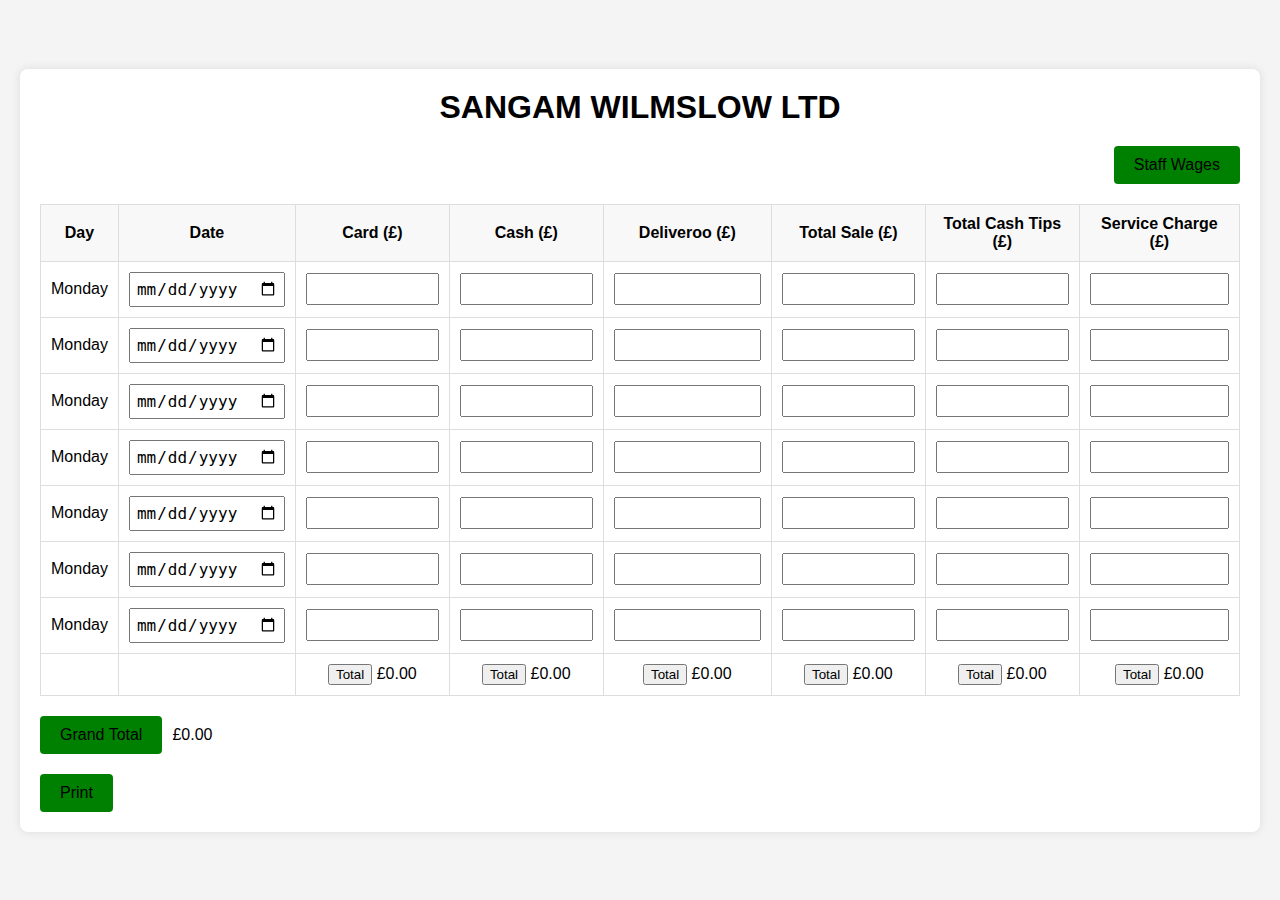
<file: index.html>
<!DOCTYPE html>
<html lang="en">
<head>
    <meta charset="UTF-8">
    <meta name="viewport" content="width=device-width, initial-scale=1.0">
    <title>SANGAM WILMSLOW LTD HEALD GREEN</title>
    <link rel="stylesheet" href="styles.css">
</head>
<body>
    <div class="container">
        <header>
            <h1>SANGAM WILMSLOW LTD </h1>
        </header>

        <nav class="navbar">
            <button class="nav-button" id="staffWagesBtn">Staff Wages</button>
        </nav>

        <form id="salesForm">
            <table>
                <thead>
                    <tr>
                        <th>Day</th>
                        <th>Date</th>
                        <th>Card (£)</th>
                        <th>Cash (£)</th>
                        <th>Deliveroo (£)</th>
                        <th>Total Sale (£)</th>
                        <th>Total Cash Tips (£)</th>
                        <th>Service Charge (£)</th>
                    </tr>
                </thead>
                <tbody>
                    <tr>
                        <td>Monday</td>
                        <td><input type="date" name="date" required></td>
                        <td><input name="card"  step="0.01"  required></td>
                        <td><input name="cash"  step="0.01"  required></td>
                        <td><input name="deliveroo"  step="0.01"  required></td>
                        <td><input name="totalSale"  step="0.01"  required readonly></td>
                        <td><input name="totalCashTips"  step="0.01"  required></td>
                        <td><input name="serviceCharge"  step="0.01"  required></td>
                    </tr>
                    <tr>
                        <td>Monday</td>
                        <td><input type="date" name="date" required></td>
                        <td><input name="card"  step="0.01"  required></td>
                        <td><input name="cash"  step="0.01"  required></td>
                        <td><input name="deliveroo"  step="0.01"  required></td>
                        <td><input name="totalSale"  step="0.01"  required readonly></td>
                        <td><input name="totalCashTips"  step="0.01"  required></td>
                        <td><input name="serviceCharge"  step="0.01"  required></td>
                    </tr>
                    <tr>
                        <td>Monday</td>
                        <td><input type="date" name="date" required></td>
                        <td><input name="card"  step="0.01"  required></td>
                        <td><input name="cash"  step="0.01"  required></td>
                        <td><input name="deliveroo"  step="0.01"  required></td>
                        <td><input name="totalSale"  step="0.01"  required readonly></td>
                        <td><input name="totalCashTips"  step="0.01"  required></td>
                        <td><input name="serviceCharge"  step="0.01"  required></td>
                    </tr>
                    <tr>
                        <td>Monday</td>
                        <td><input type="date" name="date" required></td>
                        <td><input name="card"  step="0.01"  required></td>
                        <td><input name="cash"  step="0.01"  required></td>
                        <td><input name="deliveroo"  step="0.01"  required></td>
                        <td><input name="totalSale"  step="0.01"  required readonly></td>
                        <td><input name="totalCashTips"  step="0.01"  required></td>
                        <td><input name="serviceCharge"  step="0.01"  required></td>
                    </tr>
                    <tr>
                        <td>Monday</td>
                        <td><input type="date" name="date" required></td>
                        <td><input name="card"  step="0.01"  required></td>
                        <td><input name="cash"  step="0.01"  required></td>
                        <td><input name="deliveroo"  step="0.01"  required></td>
                        <td><input name="totalSale"  step="0.01"  required readonly></td>
                        <td><input name="totalCashTips"  step="0.01"  required></td>
                        <td><input name="serviceCharge"  step="0.01"  required></td>
                    </tr>
                    <tr>
                        <td>Monday</td>
                        <td><input type="date" name="date" required></td>
                        <td><input name="card"  step="0.01"  required></td>
                        <td><input name="cash"  step="0.01"  required></td>
                        <td><input name="deliveroo"  step="0.01"  required></td>
                        <td><input name="totalSale"  step="0.01"  required readonly></td>
                        <td><input name="totalCashTips"  step="0.01"  required></td>
                        <td><input name="serviceCharge"  step="0.01"  required></td>
                    </tr>
                    <tr>
                        <td>Monday</td>
                        <td><input type="date" name="date" required></td>
                        <td><input name="card"  step="0.01"  required></td>
                        <td><input name="cash"  step="0.01"  required></td>
                        <td><input name="deliveroo"  step="0.01"  required></td>
                        <td><input name="totalSale"  step="0.01"  required readonly></td>
                        <td><input name="totalCashTips"  step="0.01"  required></td>
                        <td><input name="serviceCharge"  step="0.01"  required></td>
                    </tr>
                    
                    
                    <!-- Repeat above row for other days -->
                </tbody>
                <tfoot>
                    <tr class="totalsRow">
                        <td></td>
                        <td></td>
                        <td>
                            <button type="button" class="calculateColumnTotal" data-column="2">Total</button>
                            <span class="columnTotal" data-column="2">£0.00</span>
                        </td>
                        <td>
                            <button type="button" class="calculateColumnTotal" data-column="3">Total</button>
                            <span class="columnTotal" data-column="3">£0.00</span>
                        </td>
                        <td>
                            <button type="button" class="calculateColumnTotal" data-column="4">Total</button>
                            <span class="columnTotal" data-column="4">£0.00</span>
                        </td>
                        <td>
                            <button type="button" class="calculateColumnTotal" data-column="5">Total</button>
                            <span class="columnTotal" data-column="5">£0.00</span>
                        </td>
                        <td>
                            <button type="button" class="calculateColumnTotal" data-column="6">Total</button>
                            <span class="columnTotal" data-column="6">£0.00</span>
                        </td>
                        <td>
                            <button type="button" class="calculateColumnTotal" data-column="7">Total</button>
                            <span class="columnTotal" data-column="7">£0.00</span>
                        </td>
                    </tr>
                </tfoot>
            </table>

            <div class="grand-total-container">
                <button type="button" id="calculateGrandTotal">Grand Total</button>
                <span id="grandTotal">£0.00</span>
            </div>
            
            <div class="buttons">
                <button type="button" onclick="window.print()" id="printBtn">Print</button>
            </div>
        </form>
    </div>

    <script src="script.js"></script>
</body>
</html>
</file>
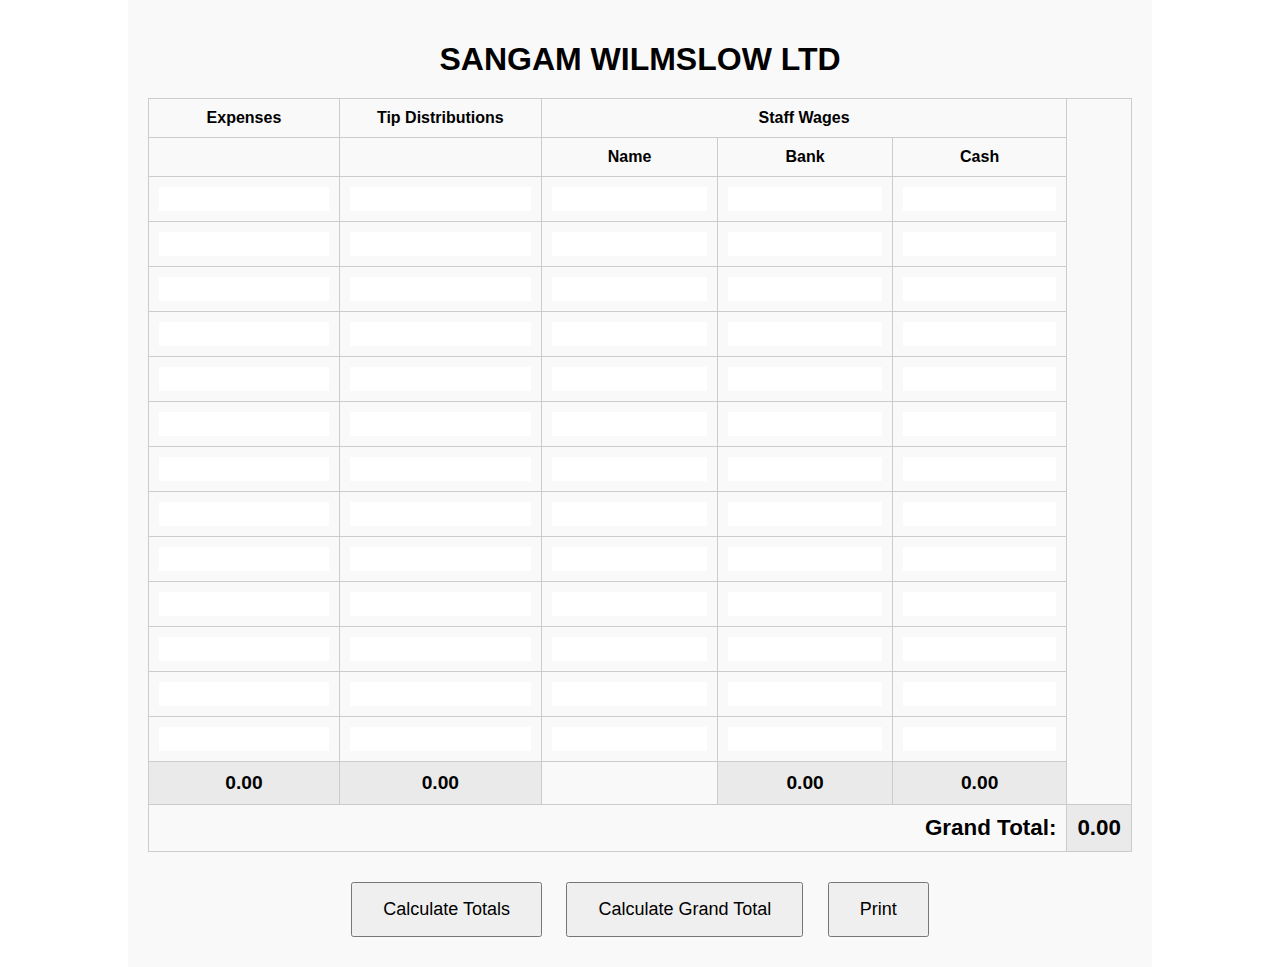
<file: staffwages.html>
<!DOCTYPE html>
<html lang="en">
<head>
    <meta charset="UTF-8">
    <meta name="viewport" content="width=device-width, initial-scale=1.0">
    <title></title>
    <link rel="stylesheet" href="./staffwages.css">
</head>
<body>
    <div class="container">
        <h1 class="heading">SANGAM WILMSLOW LTD</h1>

        <table>
            <thead>
                <tr>
                    <th>Expenses</th>
                    <th>Tip Distributions</th>
                    <th colspan="3">Staff Wages</th>
                    
                </tr>
                <tr>
                    <th></th>
                    <th></th>
                    <th>Name</th>
                    <th>Bank</th>
                    <th>Cash</th>
                    <!-- <th></th> -->
                </tr>
            </thead>
            <tbody id="table-body">
                <!-- Add rows as needed -->
                <tr>
                    <td><input  class="input-cell" data-type="expenses"></td>
                    <td><input  class="input-cell" data-type="tip"></td>
                    <td><input  class="input-cell"></td>
                    <td><input  class="input-cell" data-type="bank"></td>
                    <td><input  class="input-cell" data-type="cash"></td>
                    <!-- <td class="total-cell"></td> -->
                </tr>
                <tr>
                    <td><input  class="input-cell" data-type="expenses"></td>
                    <td><input  class="input-cell" data-type="tip"></td>
                    <td><input  class="input-cell"></td>
                    <td><input  class="input-cell" data-type="bank"></td>
                    <td><input  class="input-cell" data-type="cash"></td>
                    <!-- <td class="total-cell"></td> -->
                </tr>
                <tr>
                    <td><input  class="input-cell" data-type="expenses"></td>
                    <td><input  class="input-cell" data-type="tip"></td>
                    <td><input  class="input-cell"></td>
                    <td><input  class="input-cell" data-type="bank"></td>
                    <td><input  class="input-cell" data-type="cash"></td>
                    <!-- <td class="total-cell"></td> -->
                </tr>
                <tr>
                    <td><input  class="input-cell" data-type="expenses"></td>
                    <td><input  class="input-cell" data-type="tip"></td>
                    <td><input  class="input-cell"></td>
                    <td><input  class="input-cell" data-type="bank"></td>
                    <td><input  class="input-cell" data-type="cash"></td>
                    <!-- <td class="total-cell"></td> -->
                </tr>
                <tr>
                    <td><input  class="input-cell" data-type="expenses"></td>
                    <td><input  class="input-cell" data-type="tip"></td>
                    <td><input  class="input-cell"></td>
                    <td><input  class="input-cell" data-type="bank"></td>
                    <td><input  class="input-cell" data-type="cash"></td>
                    <!-- <td class="total-cell"></td> -->
                </tr>
                <tr>
                    <td><input  class="input-cell" data-type="expenses"></td>
                    <td><input  class="input-cell" data-type="tip"></td>
                    <td><input  class="input-cell"></td>
                    <td><input  class="input-cell" data-type="bank"></td>
                    <td><input  class="input-cell" data-type="cash"></td>
                    <!-- <td class="total-cell"></td> -->
                </tr>
                <tr>
                    <td><input  class="input-cell" data-type="expenses"></td>
                    <td><input  class="input-cell" data-type="tip"></td>
                    <td><input  class="input-cell"></td>
                    <td><input  class="input-cell" data-type="bank"></td>
                    <td><input  class="input-cell" data-type="cash"></td>
                    <!-- <td class="total-cell"></td> -->
                </tr>
                <tr>
                    <td><input  class="input-cell" data-type="expenses"></td>
                    <td><input  class="input-cell" data-type="tip"></td>
                    <td><input  class="input-cell"></td>
                    <td><input  class="input-cell" data-type="bank"></td>
                    <td><input  class="input-cell" data-type="cash"></td>
                    <!-- <td class="total-cell"></td> -->
                </tr>
                <tr>
                    <td><input  class="input-cell" data-type="expenses"></td>
                    <td><input  class="input-cell" data-type="tip"></td>
                    <td><input  class="input-cell"></td>
                    <td><input  class="input-cell" data-type="bank"></td>
                    <td><input  class="input-cell" data-type="cash"></td>
                    <!-- <td class="total-cell"></td> -->
                </tr>
                <tr>
                    <td><input  class="input-cell" data-type="expenses"></td>
                    <td><input  class="input-cell" data-type="tip"></td>
                    <td><input  class="input-cell"></td>
                    <td><input  class="input-cell" data-type="bank"></td>
                    <td><input  class="input-cell" data-type="cash"></td>
                    <!-- <td class="total-cell"></td> -->
                </tr>
                <tr>
                    <td><input  class="input-cell" data-type="expenses"></td>
                    <td><input  class="input-cell" data-type="tip"></td>
                    <td><input  class="input-cell"></td>
                    <td><input  class="input-cell" data-type="bank"></td>
                    <td><input  class="input-cell" data-type="cash"></td>
                    <!-- <td class="total-cell"></td> -->
                </tr>
                <tr>
                    <td><input  class="input-cell" data-type="expenses"></td>
                    <td><input  class="input-cell" data-type="tip"></td>
                    <td><input  class="input-cell"></td>
                    <td><input  class="input-cell" data-type="bank"></td>
                    <td><input  class="input-cell" data-type="cash"></td>
                    <!-- <td class="total-cell"></td> -->
                </tr>
                <tr>
                    <td><input  class="input-cell" data-type="expenses"></td>
                    <td><input  class="input-cell" data-type="tip"></td>
                    <td><input  class="input-cell"></td>
                    <td><input  class="input-cell" data-type="bank"></td>
                    <td><input  class="input-cell" data-type="cash"></td>
                    <!-- <td class="total-cell"></td> -->
                </tr>
                
                
                </tr>
                <!-- Add more rows as needed -->
            </tbody>
            <tfoot>
                <tr>
                    <td id="expenses-total" class="total-footer">0.00</td>
                    <td id="tip-total" class="total-footer">0.00</td>
                    <td></td>
                    <td id="bank-total" class="total-footer">0.00</td>
                    <td id="cash-total" class="total-footer">0.00</td>
                    <!-- <td id="row-total" class="total-footer">0.00</td> -->
                </tr>
                <tr>
                    <td colspan="5" class="grand-total-label">Grand Total:</td>
                    <td id="grand-total" class="grand-total-cell">0.00</td>
                </tr>
            </tfoot>
        </table>

        <div class="buttons">
            <button onclick="calculateTotals()">Calculate Totals</button>
            <button onclick="calculateGrandTotal()">Calculate Grand Total</button>
            <button onclick="window.print()">Print</button>
        </div>
    </div>

    <script src="staffwages.js"></script>
</body>
</html>
</file>
<file: styles.css>
/* General styles */
body {
    font-family: Arial, sans-serif;
    margin: 0;
    padding: 0;
    background-color: #f4f4f4;
    display: flex;
    justify-content: center;
    align-items: center;
    min-height: 100vh;
}

.container {
    width: 100%;
    max-width: 1200px;
    background-color: #fff;
    border-radius: 8px;
    box-shadow: 0 0 10px rgba(0, 0, 0, 0.1);
    padding: 20px;
}

header {
    text-align: center;
    margin-bottom: 20px;
}

header h1 {
    font-size: 2rem;
    margin: 0;
}

.navbar {
    display: flex;
    justify-content: flex-end;
    margin-bottom: 20px;
}

.nav-button {
    background-color: green;
    color: black;
    border: none;
    padding: 10px 20px;
    cursor: pointer;
    border-radius: 4px;
    font-size: 1rem;
    margin-left: 10px;
}

table {
    width: 100%;
    border-collapse: collapse;
    margin-bottom: 20px;
}

table th, table td {
    padding: 10px;
    text-align: center;
    border: 1px solid #ddd;
    font-size: 1rem;
}

table th {
    background-color: #f8f8f8;
}

table td input {
    width: 100%;
    padding: 5px;
    font-size: 1rem;
    box-sizing: border-box;
}

.buttons button, #calculateGrandTotal {
    background-color: green;
    color: black;
    border: none;
    padding: 10px 20px;
    cursor: pointer;
    border-radius: 4px;
    font-size: 1rem;
}

.grand-total-container {
    display: flex;
    align-items: center;
    margin-bottom: 20px;
}

#calculateGrandTotal {
    margin-right: 10px;
}

@media print {
    @page {
        size: landscape;
        margin: 10mm;
    }

    body {
        background-color: #fff;
    }

    .container {
        box-shadow: none;
    }

    table th, table td {
        font-size: 0.8rem;
    }

    .buttons, .navbar {
        display: none;
    }

    .grand-total-container {
        display: flex;
        justify-content: flex-end;
    }
}
</file>
<file: staffwages.css>
body {
    font-family: Arial, sans-serif;
    margin: 0;
    padding: 0;
}

.container {
    width: 80%;
    margin: 0 auto;
    padding: 20px;
    box-sizing: border-box;
    background-color: #f9f9f9;
}

.heading {
    text-align: center;
    margin-bottom: 20px;
    font-size: 2em;
}

table {
    width: 100%;
    border-collapse: collapse;
    margin-bottom: 20px;
}

table, th, td {
    border: 1px solid #ccc;
}

th, td {
    padding: 10px;
    text-align: center;
}

.input-cell {
    width: 100%;
    box-sizing: border-box;
    text-align: right;
    border: none;
    outline: none;
    font-size: 1.2em;
}

.total-cell {
    font-weight: bold;
    font-size: 1.2em;
}

.total-footer {
    font-weight: bold;
    background-color: #eaeaea;
    font-size: 1.2em;
}

.grand-total-label {
    text-align: right;
    font-weight: bold;
    font-size: 1.4em;
}

.grand-total-cell {
    font-weight: bold;
    font-size: 1.4em;
    background-color: #eaeaea;
}

.buttons {
    text-align: center;
    margin-top: 20px;
}

button {
    padding: 15px 30px;
    margin: 10px;
    cursor: pointer;
    font-size: 18px;
}

@media print {
    body * {
        visibility: hidden;
    }

    .container, .container * {
        visibility: visible;
    }

    .container {
        width: 100%;
        margin: 0;
    }

    .buttons {
        display: none;
    }

    .grand-total-cell {
        background-color: yellow;
    }
}
</file>
